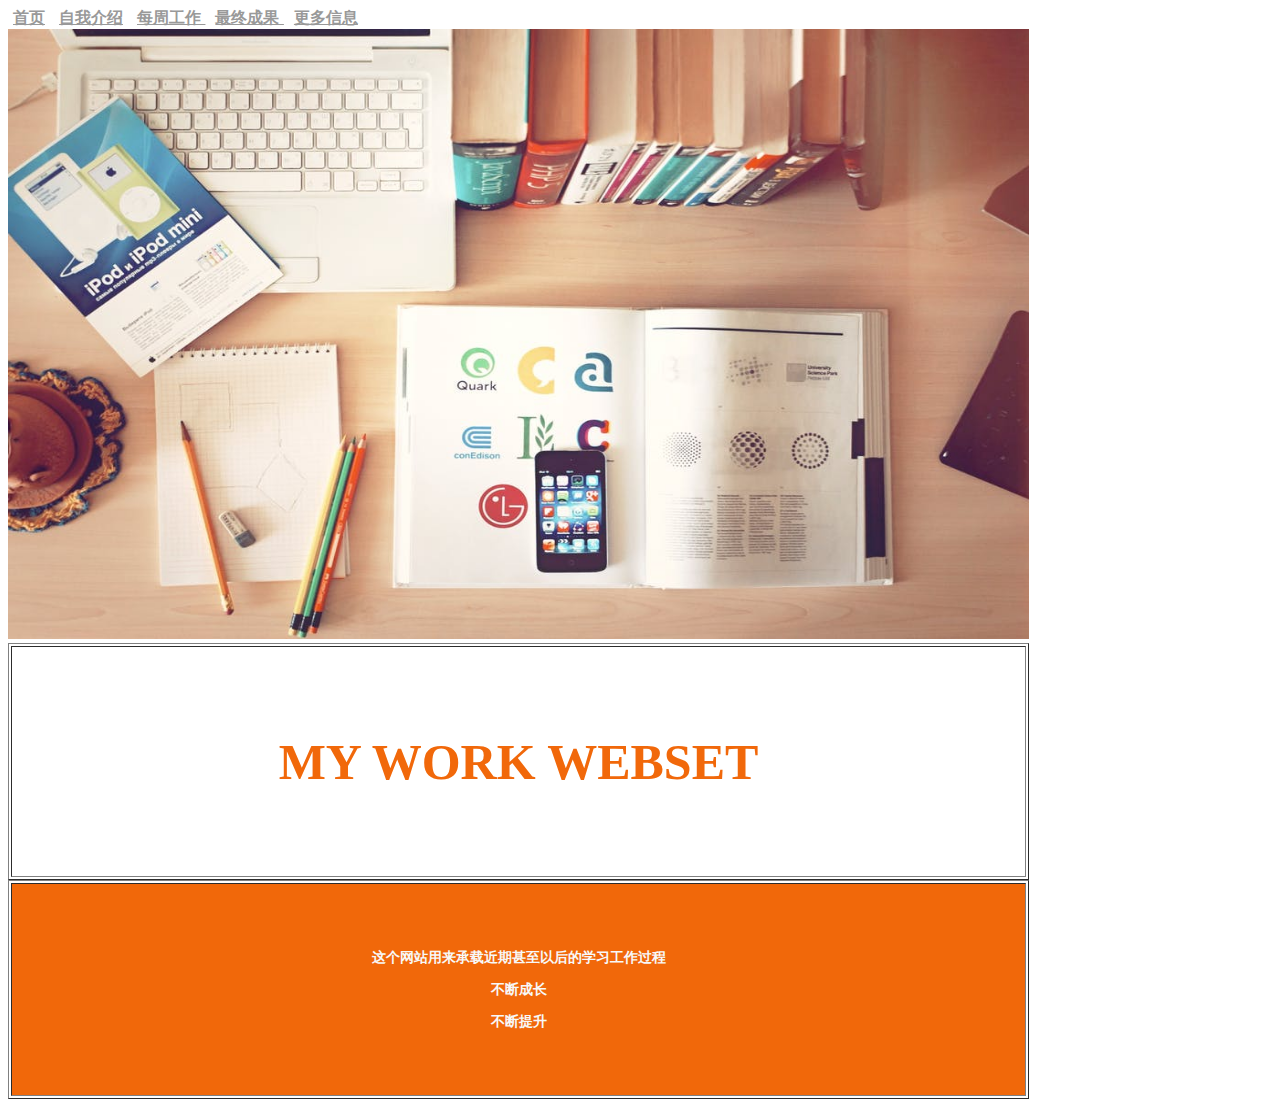
<file: index.html>
<!doctype html>
<html>
<head>
<link rel="stylesheet" type="text/css" href="style.css">
<meta charset="utf-8">
<title>SONGHAN</title>
<style type="text/css">
.1 {
}
#cs{color:#F1680A; font-size:50px
}
#sh{color:#F8F8F8; font-size:14px
}
</style>
</head>
<body>
<div class="navigation"> 
    <a href="index.html" class="btn"> 首页</a>
  <a href="about me.html" class="btn"> 自我介绍</a>
    <a href="weeks.html" class="btn"> 每周工作 </a>
    <a href="final project.html" class="btn"> 最终成果 </a>
    <a href="more.html" class="btn"> 更多信息 </a>
  </ul>
</div>
<img src="img/01.jpg" width="1021" height="610">
<table width="1021" height="233" border="1">
  <tbody>
    <tr>
      <th width="1011" height="227"  id="cs" scope="col" >MY WORK WEBSET</th>
    </tr>
  </tbody>
</table>
<table width="1021" height="219" border="1">
  <tbody>
    <tr>
      <th width="1005" height="156" bgcolor="#F1680A" id="sh" scope="col"><p>这个网站用来承载近期甚至以后的学习工作过程</p>
      <p>不断成长</p>
      <p>不断提升</p></th>
    </tr>
  </tbody>
</table>


</body>
</html>
</file>
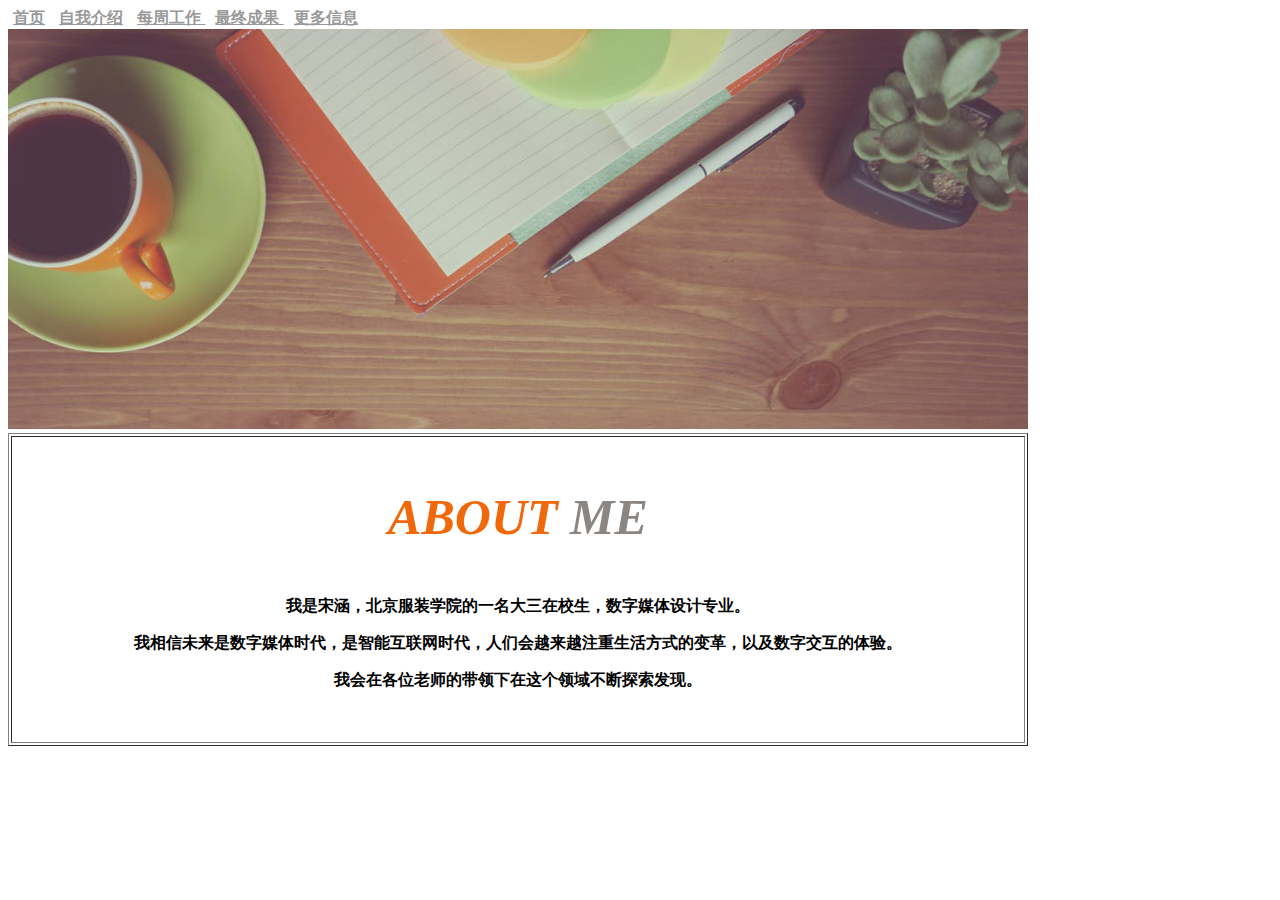
<file: about me.html>
<!doctype html>
<html>
<head>
<link rel="stylesheet" type="text/css" href="style.css">
<meta charset="utf-8">
<title>SONGHAN</title>
<style type="text/css">
.1 {
}
#cs{color:#F1680A; font-size:50px
}
#sh{color:#F8F8F8; font-size:14px
}
</style>
</head>
<body>
<div class="navigation"> 
    <a href="index.html" class="btn"> 首页</a>
  <a href="about me.html" class="btn"> 自我介绍</a>
    <a href="weeks.html" class="btn"> 每周工作 </a>
    <a href="final project.html" class="btn"> 最终成果 </a>
    <a href="more.html" class="btn"> 更多信息 </a>
  </ul>
</div>

<img src="img/04.jpeg" width="1020" height="400">
<table width="1020" height="244" border="1">
  <tbody>
    <tr>
      <th width="1010" scope="col"><p id="cs"><strong><em>ABOUT <span style="color: #8B8682">ME</span></em></strong></p>
        <p>我是宋涵，北京服装学院的一名大三在校生，数字媒体设计专业。</p>
        <p>我相信未来是数字媒体时代，是智能互联网时代，人们会越来越注重生活方式的变革，以及数字交互的体验。</p>
        <p>我会在各位老师的带领下在这个领域不断探索发现。</p>
      <p>&nbsp;</p></th>
    </tr>
  </tbody>
</table>

</body>
</html>
</file>
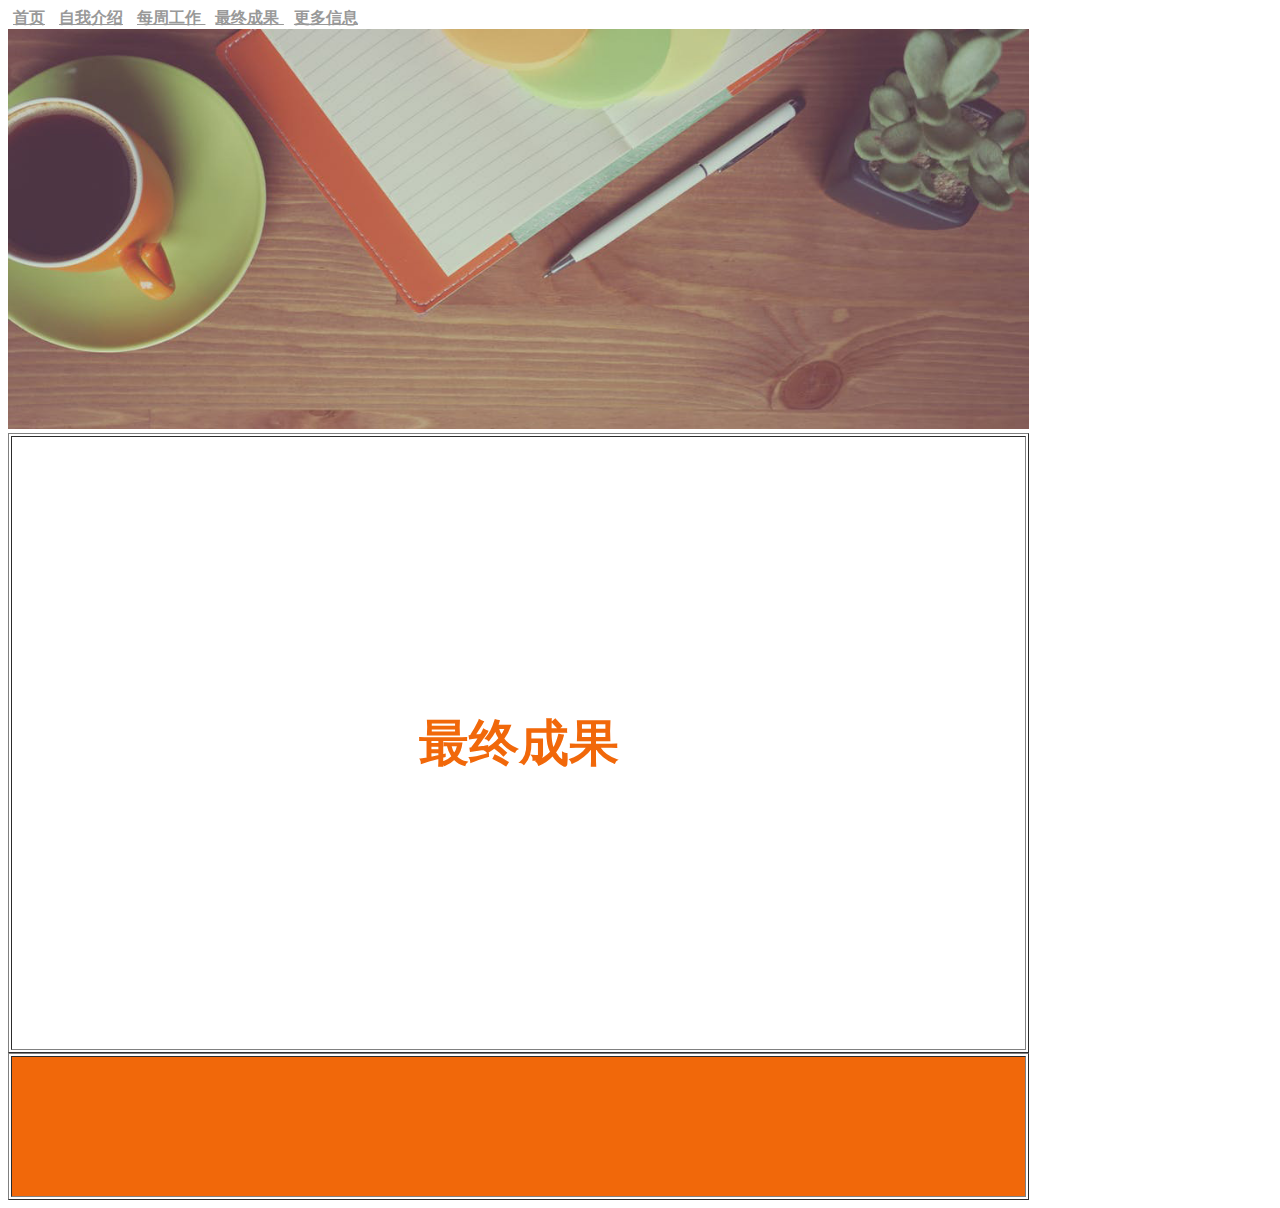
<file: final project.html>
<!doctype html>
<html>
<head>
<link rel="stylesheet" type="text/css" href="style.css">
<meta charset="utf-8">
<title>SONGHAN</title>
<style type="text/css">
.1 {
}
#cs{color:#F1680A; font-size:50px
}
#sh{color:#F8F8F8; font-size:14px
}
</style>
</head>
<body>
<div class="navigation"> 
    <a href="index.html" class="btn"> 首页</a>
  <a href="about me.html" class="btn"> 自我介绍</a>
    <a href="weeks.html" class="btn"> 每周工作 </a>
    <a href="final project.html" class="btn"> 最终成果 </a>
    <a href="more.html" class="btn"> 更多信息 </a>
  </ul>
</div>

<img src="img/04.jpeg" width="1021" height="400">
<table width="1021" height="616" border="1">
  <tbody>
    <tr>
      <th width="1011" height="610"  id="cs" scope="col" >最终成果</th>
    </tr>
  </tbody>
</table>
<table width="1021" height="143" border="1">
  <tbody>
    <tr>
      <th width="1005" height="137" bgcolor="#F1680A" id="sh" scope="col"><p></p>
     
    </tr>
  </tbody>
</table>


</body>
</html>
</file>
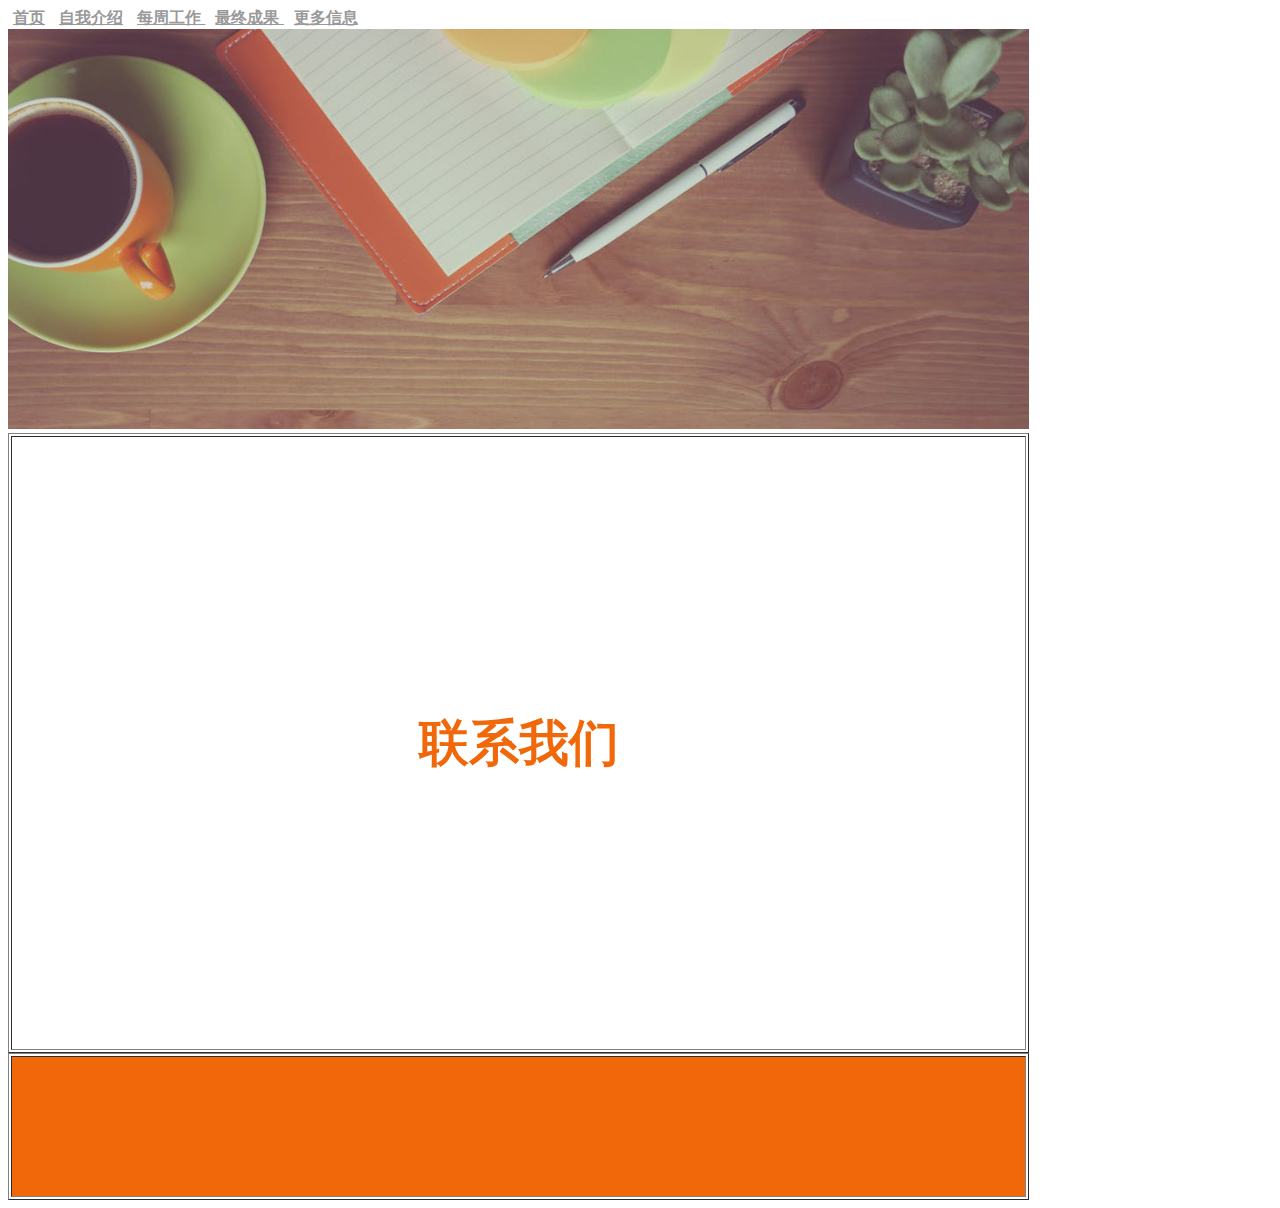
<file: more.html>
<!doctype html>
<html>
<head>
<link rel="stylesheet" type="text/css" href="style.css">
<meta charset="utf-8">
<title>SONGHAN</title>
<style type="text/css">
.1 {
}
#cs{color:#F1680A; font-size:50px
}
#sh{color:#F8F8F8; font-size:14px
}
</style>
</head>
<body>
<div class="navigation"> 
    <a href="index.html" class="btn"> 首页</a>
  <a href="about me.html" class="btn"> 自我介绍</a>
    <a href="weeks.html" class="btn"> 每周工作 </a>
    <a href="final project.html" class="btn"> 最终成果 </a>
    <a href="more.html" class="btn"> 更多信息 </a>
  </ul>
</div>

<img src="img/04.jpeg" width="1021" height="400">
<table width="1021" height="616" border="1">
  <tbody>
    <tr>
      <th width="1011" height="610"  id="cs" scope="col" >联系我们</th>
    </tr>
  </tbody>
</table>
<table width="1021" height="143" border="1">
  <tbody>
    <tr>
      <th width="1005" height="137" bgcolor="#F1680A" id="sh" scope="col"><p></p>
     
    </tr>
  </tbody>
</table>


</body>
</html>
</file>
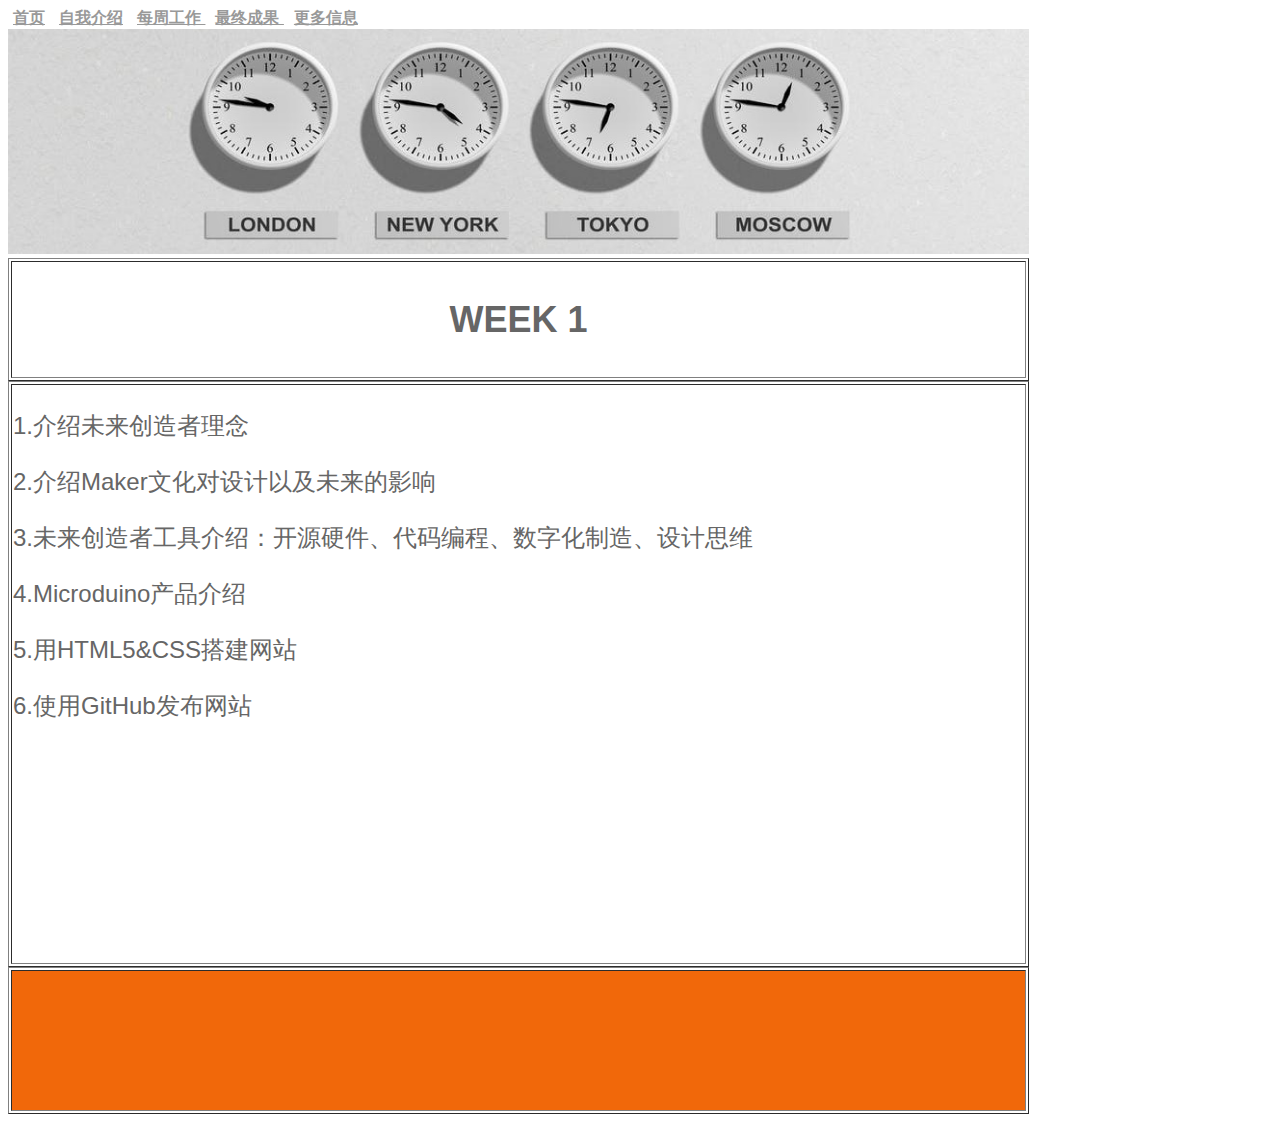
<file: WEEK 1.html>
<!doctype html>
<html>
<head>
<link rel="stylesheet" type="text/css" href="style.css">
<meta charset="utf-8">
<title>SONGHAN</title>
<style type="text/css">
.1 {
}
#cs{
	color: #666666;
	font-size: 36px;
	text-align: center;
	font-family: Arial, Helvetica, sans-serif;
}
#sh{color:#F8F8F8; font-size:14px
}
</style>
</head>
<body>
<div class="navigation"> 
  <a href="index.html" class="btn"> 首页</a>
  <a href="about me.html" class="btn"> 自我介绍</a>
  <a href="weeks.html" class="btn"> 每周工作 </a>
  <a href="final project.html" class="btn"> 最终成果 </a>
  <a href="more.html" class="btn"> 更多信息 </a>
  </ul>
</div>

<img src="img/13.jpg" width="1021" height="225">
<table width="1021" height="119" border="1">
  <tbody>
    <tr>
      <th width="1011" height="113" align="center" valign="middle"  id="cs" scope="col" >WEEK 1</th>
    </tr>
  </tbody>
</table>
<table width="1021" height="582" border="1">
  <tbody>
    <tr>
      <th width="1011" height="576" align="left" valign="top"  id="neirong" scope="col" ><p>1.介绍未来创造者理念</p>
<p>2.介绍Maker文化对设计以及未来的影响</p>
<p>3.未来创造者工具介绍：开源硬件、代码编程、数字化制造、设计思维</p>
<p>4.Microduino产品介绍</p>
<p>5.用HTML5&CSS搭建网站</p>
<p>6.使用GitHub发布网站</p>
</th>
    </tr>
  </tbody>
</table>
<table width="1021" height="143" border="1">
  <tbody>
    <tr>
      <th width="1005" height="137" bgcolor="#F1680A" id="sh" scope="col"><p></p>
     
    </tr>
  </tbody>
</table>


</body>
</html>
</file>
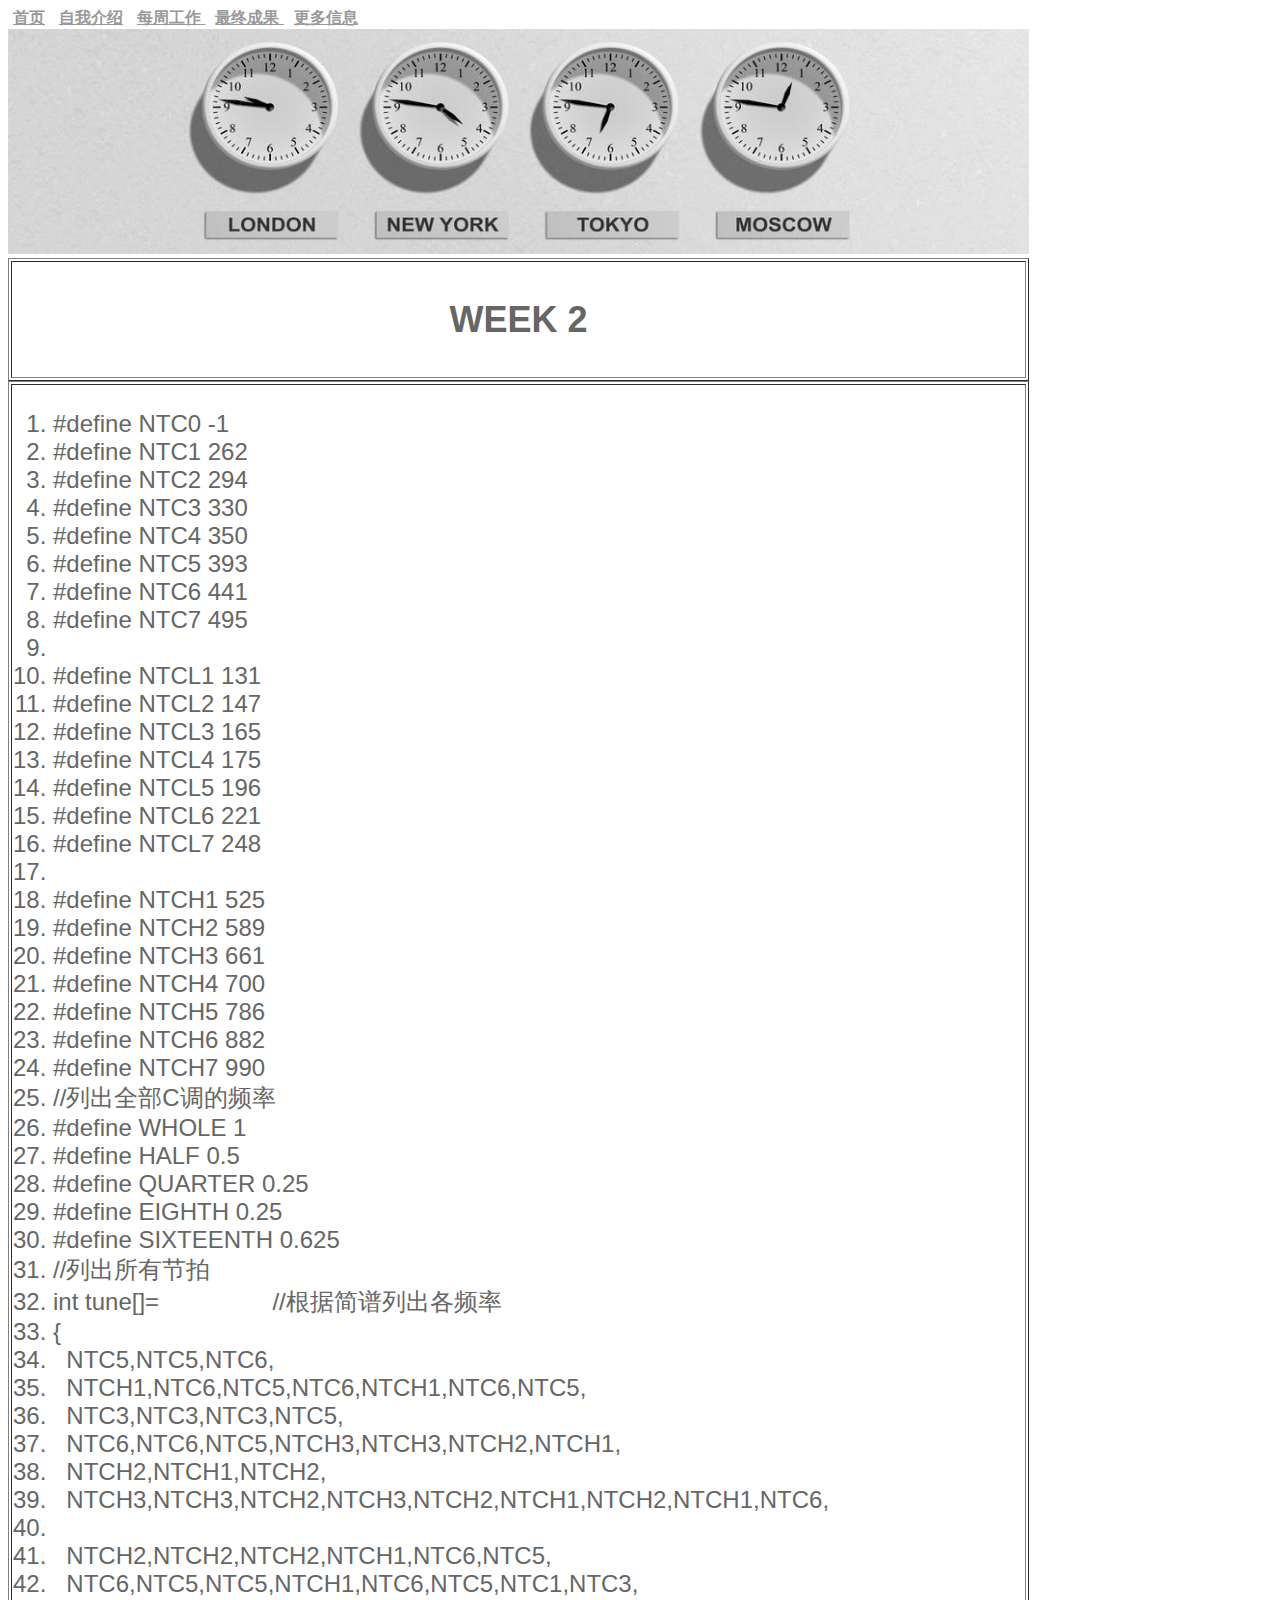
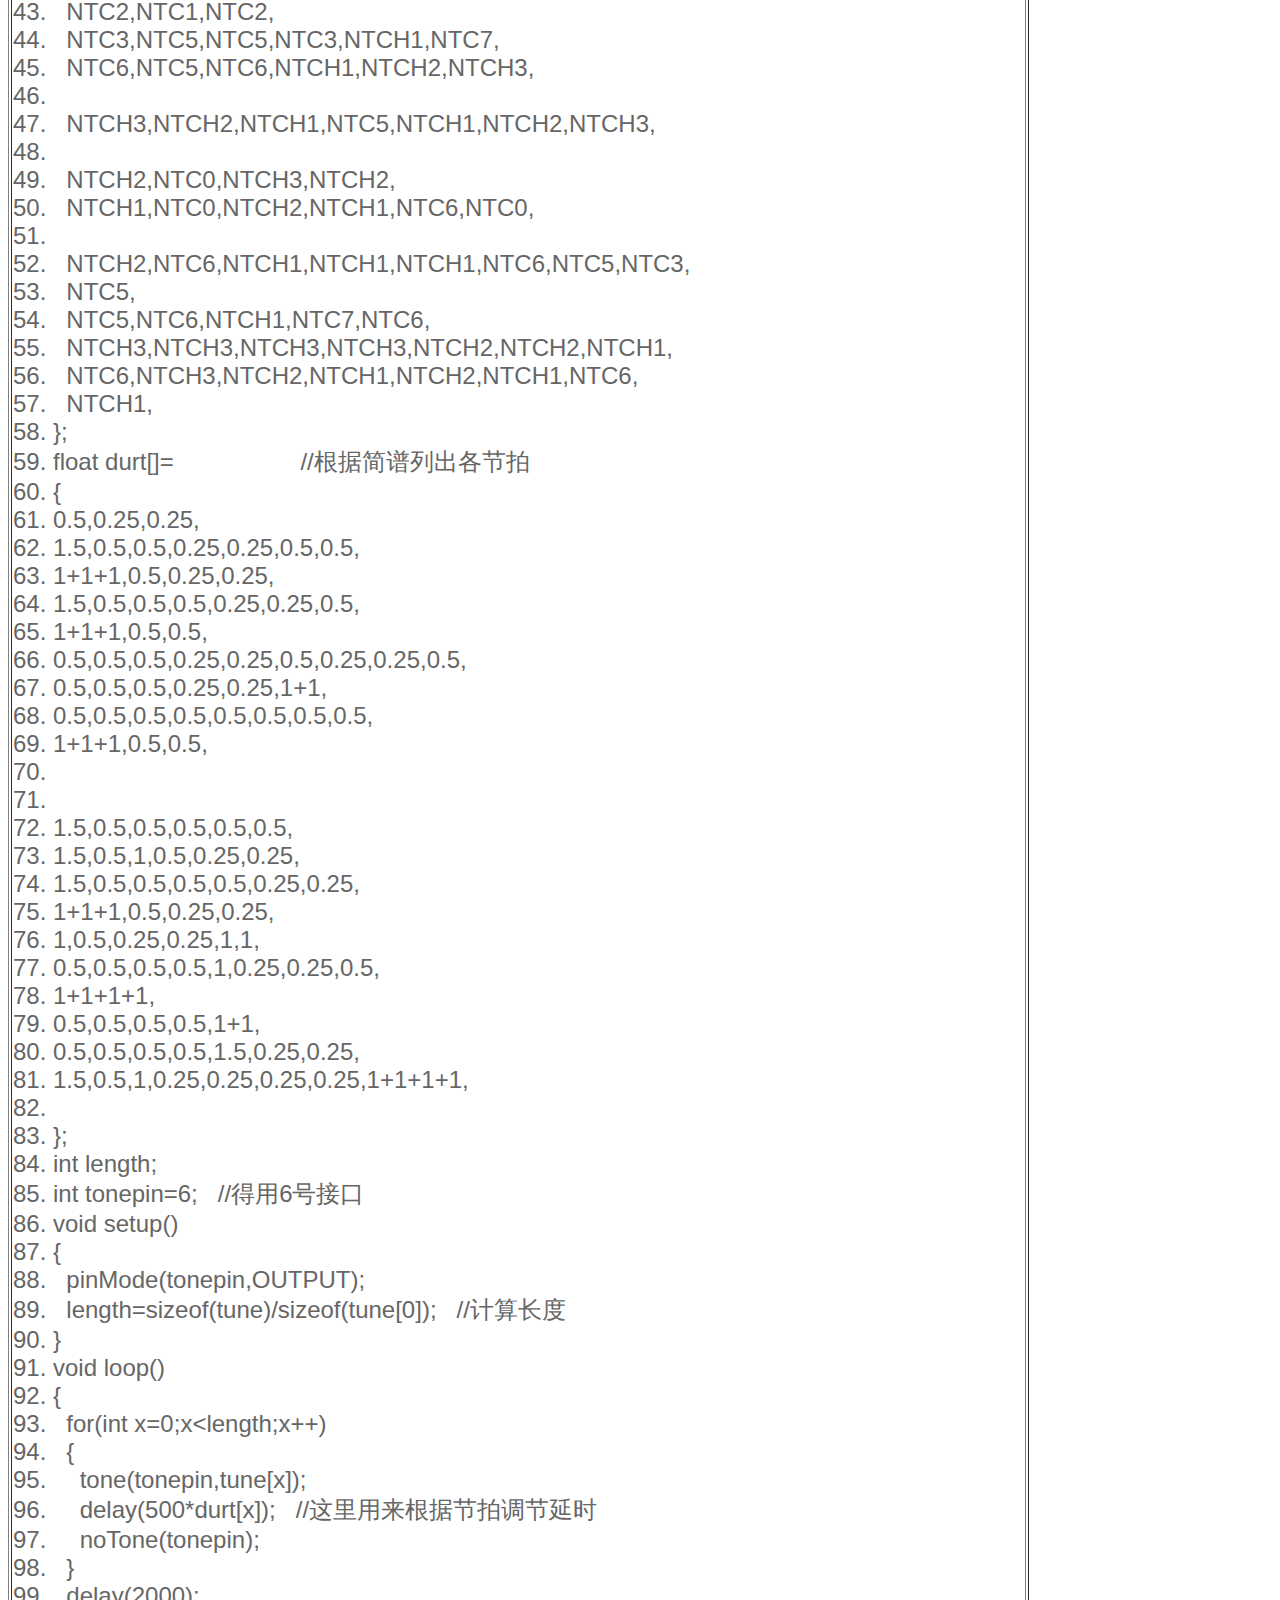
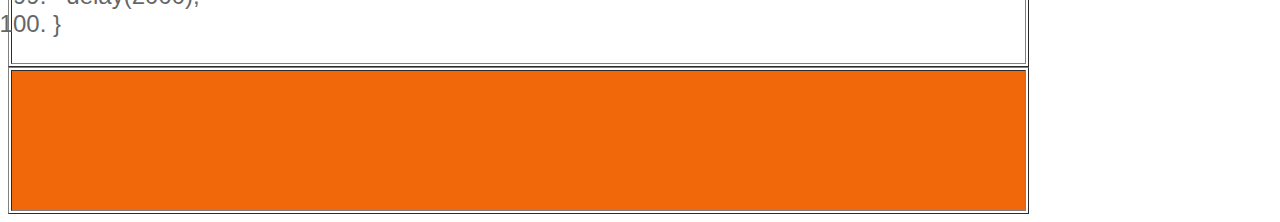
<file: WEEK 2.html>
<!doctype html>
<html>
<head>
<link rel="stylesheet" type="text/css" href="style.css">
<meta charset="utf-8">
<title>SONGHAN</title>
<style type="text/css">
.1 {
}
#cs{
	color: #666666;
	font-size: 36px;
	text-align: center;
	font-family: Arial, Helvetica, sans-serif;
}
#sh{color:#F8F8F8; font-size:14px
}
</style>
</head>
<body>
<div class="navigation"> 
  <a href="index.html" class="btn"> 首页</a>
  <a href="about me.html" class="btn"> 自我介绍</a>
  <a href="weeks.html" class="btn"> 每周工作 </a>
  <a href="final project.html" class="btn"> 最终成果 </a>
  <a href="more.html" class="btn"> 更多信息 </a>
  </ul>
</div>

<img src="img/13.jpg" width="1021" height="225">
<table width="1021" height="119" border="1">
  <tbody>
    <tr>
      <th width="1011" height="113" align="center" valign="middle"  id="cs" scope="col" >WEEK 2</th>
    </tr>
  </tbody>
</table>
<table width="1021" height="582" border="1">
  <tbody>
    <tr>
      <th width="1011" height="576" align="left" valign="top"  id="neirong" scope="col" ><ol start="1">
        <li>#define NTC0 -1  </li>
        <li>#define NTC1 262  </li>
        <li>#define NTC2 294  </li>
        <li>#define NTC3 330  </li>
        <li>#define NTC4 350  </li>
        <li>#define NTC5 393  </li>
        <li>#define NTC6 441  </li>
        <li>#define NTC7 495  </li>
        <li>  </li>
        <li>#define NTCL1 131  </li>
        <li>#define NTCL2 147  </li>
        <li>#define NTCL3 165  </li>
        <li>#define NTCL4 175  </li>
        <li>#define NTCL5 196  </li>
        <li>#define NTCL6 221  </li>
        <li>#define NTCL7 248     </li>
        <li>  </li>
        <li>#define NTCH1 525  </li>
        <li>#define NTCH2 589  </li>
        <li>#define NTCH3 661  </li>
        <li>#define NTCH4 700  </li>
        <li>#define NTCH5 786  </li>
        <li>#define NTCH6 882  </li>
        <li>#define NTCH7 990  </li>
        <li>//列出全部C调的频率  </li>
        <li>#define WHOLE 1  </li>
        <li>#define HALF 0.5  </li>
        <li>#define QUARTER 0.25  </li>
        <li>#define EIGHTH 0.25  </li>
        <li>#define SIXTEENTH 0.625  </li>
        <li>//列出所有节拍  </li>
        <li>int tune[]=                 //根据简谱列出各频率  </li>
        <li>{  </li>
        <li>  NTC5,NTC5,NTC6,  </li>
        <li>  NTCH1,NTC6,NTC5,NTC6,NTCH1,NTC6,NTC5,  </li>
        <li>  NTC3,NTC3,NTC3,NTC5,  </li>
        <li>  NTC6,NTC6,NTC5,NTCH3,NTCH3,NTCH2,NTCH1,  </li>
        <li>  NTCH2,NTCH1,NTCH2,  </li>
        <li>  NTCH3,NTCH3,NTCH2,NTCH3,NTCH2,NTCH1,NTCH2,NTCH1,NTC6,  </li>
        <li>  </li>
        <li>  NTCH2,NTCH2,NTCH2,NTCH1,NTC6,NTC5,  </li>
        <li>  NTC6,NTC5,NTC5,NTCH1,NTC6,NTC5,NTC1,NTC3,  </li>
        <li>  NTC2,NTC1,NTC2,  </li>
        <li>  NTC3,NTC5,NTC5,NTC3,NTCH1,NTC7,  </li>
        <li>  NTC6,NTC5,NTC6,NTCH1,NTCH2,NTCH3,  </li>
        <li>  </li>
        <li>  NTCH3,NTCH2,NTCH1,NTC5,NTCH1,NTCH2,NTCH3,  </li>
        <li>  </li>
        <li>  NTCH2,NTC0,NTCH3,NTCH2,  </li>
        <li>  NTCH1,NTC0,NTCH2,NTCH1,NTC6,NTC0,  </li>
        <li>  </li>
        <li>  NTCH2,NTC6,NTCH1,NTCH1,NTCH1,NTC6,NTC5,NTC3,  </li>
        <li>  NTC5,  </li>
        <li>  NTC5,NTC6,NTCH1,NTC7,NTC6,  </li>
        <li>  NTCH3,NTCH3,NTCH3,NTCH3,NTCH2,NTCH2,NTCH1,  </li>
        <li>  NTC6,NTCH3,NTCH2,NTCH1,NTCH2,NTCH1,NTC6,  </li>
        <li>  NTCH1,  </li>
        <li>};  </li>
        <li>float durt[]=                   //根据简谱列出各节拍  </li>
        <li>{  </li>
        <li>0.5,0.25,0.25,  </li>
        <li>1.5,0.5,0.5,0.25,0.25,0.5,0.5,  </li>
        <li>1+1+1,0.5,0.25,0.25,  </li>
        <li>1.5,0.5,0.5,0.5,0.25,0.25,0.5,  </li>
        <li>1+1+1,0.5,0.5,  </li>
        <li>0.5,0.5,0.5,0.25,0.25,0.5,0.25,0.25,0.5,  </li>
        <li>0.5,0.5,0.5,0.25,0.25,1+1,  </li>
        <li>0.5,0.5,0.5,0.5,0.5,0.5,0.5,0.5,  </li>
        <li>1+1+1,0.5,0.5,  </li>
        <li>  </li>
        <li>  </li>
        <li>1.5,0.5,0.5,0.5,0.5,0.5,  </li>
        <li>1.5,0.5,1,0.5,0.25,0.25,  </li>
        <li>1.5,0.5,0.5,0.5,0.5,0.25,0.25,  </li>
        <li>1+1+1,0.5,0.25,0.25,  </li>
        <li>1,0.5,0.25,0.25,1,1,  </li>
        <li>0.5,0.5,0.5,0.5,1,0.25,0.25,0.5,  </li>
        <li>1+1+1+1,  </li>
        <li>0.5,0.5,0.5,0.5,1+1,  </li>
        <li>0.5,0.5,0.5,0.5,1.5,0.25,0.25,  </li>
        <li>1.5,0.5,1,0.25,0.25,0.25,0.25,1+1+1+1,  </li>
        <li>  </li>
        <li>};  </li>
        <li>int length;  </li>
        <li>int tonepin=6;   //得用6号接口  </li>
        <li>void setup()  </li>
        <li>{  </li>
        <li>  pinMode(tonepin,OUTPUT);  </li>
        <li>  length=sizeof(tune)/sizeof(tune[0]);   //计算长度  </li>
        <li>}  </li>
        <li>void loop()  </li>
        <li>{  </li>
        <li>  for(int x=0;x&lt;length;x++)  </li>
        <li>  {  </li>
        <li>    tone(tonepin,tune[x]);  </li>
        <li>    delay(500*durt[x]);   //这里用来根据节拍调节延时</li>
        <li>    noTone(tonepin);  </li>
        <li>  }  </li>
        <li>  delay(2000);  </li>
        <li>}  </li>
      </ol></th>
    </tr>
  </tbody>
</table>
<table width="1021" height="143" border="1">
  <tbody>
    <tr>
      <th width="1005" height="137" bgcolor="#F1680A" id="sh" scope="col"><p></p>
     
    </tr>
  </tbody>
</table>


</body>
</html>
</file>
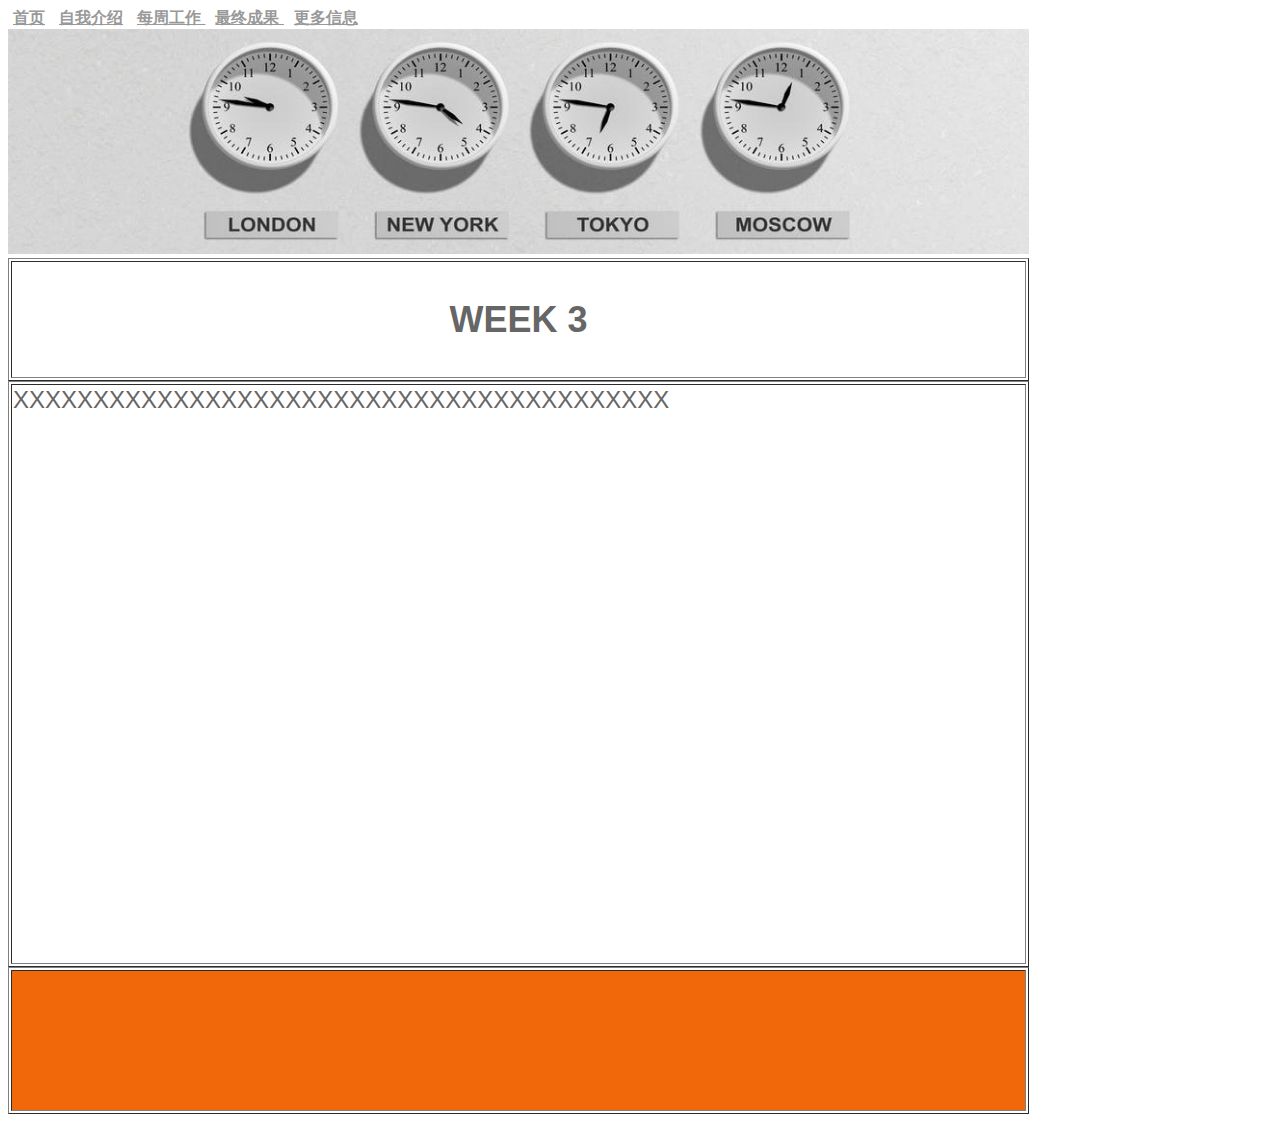
<file: WEEK 3.html>
<!doctype html>
<html>
<head>
<link rel="stylesheet" type="text/css" href="style.css">
<meta charset="utf-8">
<title>SONGHAN</title>
<style type="text/css">
.1 {
}
#cs{
	color: #666666;
	font-size: 36px;
	text-align: center;
	font-family: Arial, Helvetica, sans-serif;
}
#sh{color:#F8F8F8; font-size:14px
}
</style>
</head>
<body>
<div class="navigation"> 
  <a href="index.html" class="btn"> 首页</a>
  <a href="about me.html" class="btn"> 自我介绍</a>
  <a href="weeks.html" class="btn"> 每周工作 </a>
  <a href="final project.html" class="btn"> 最终成果 </a>
  <a href="more.html" class="btn"> 更多信息 </a>
  </ul>
</div>

<img src="img/13.jpg" width="1021" height="225">
<table width="1021" height="119" border="1">
  <tbody>
    <tr>
      <th width="1011" height="113" align="center" valign="middle"  id="cs" scope="col" >WEEK 3</th>
    </tr>
  </tbody>
</table>
<table width="1021" height="582" border="1">
  <tbody>
    <tr>
      <th width="1011" height="576" align="left" valign="top"  id="neirong" scope="col" >XXXXXXXXXXXXXXXXXXXXXXXXXXXXXXXXXXXXXXXXX</th>
    </tr>
  </tbody>
</table>
<table width="1021" height="143" border="1">
  <tbody>
    <tr>
      <th width="1005" height="137" bgcolor="#F1680A" id="sh" scope="col"><p></p>
     
    </tr>
  </tbody>
</table>


</body>
</html>
</file>
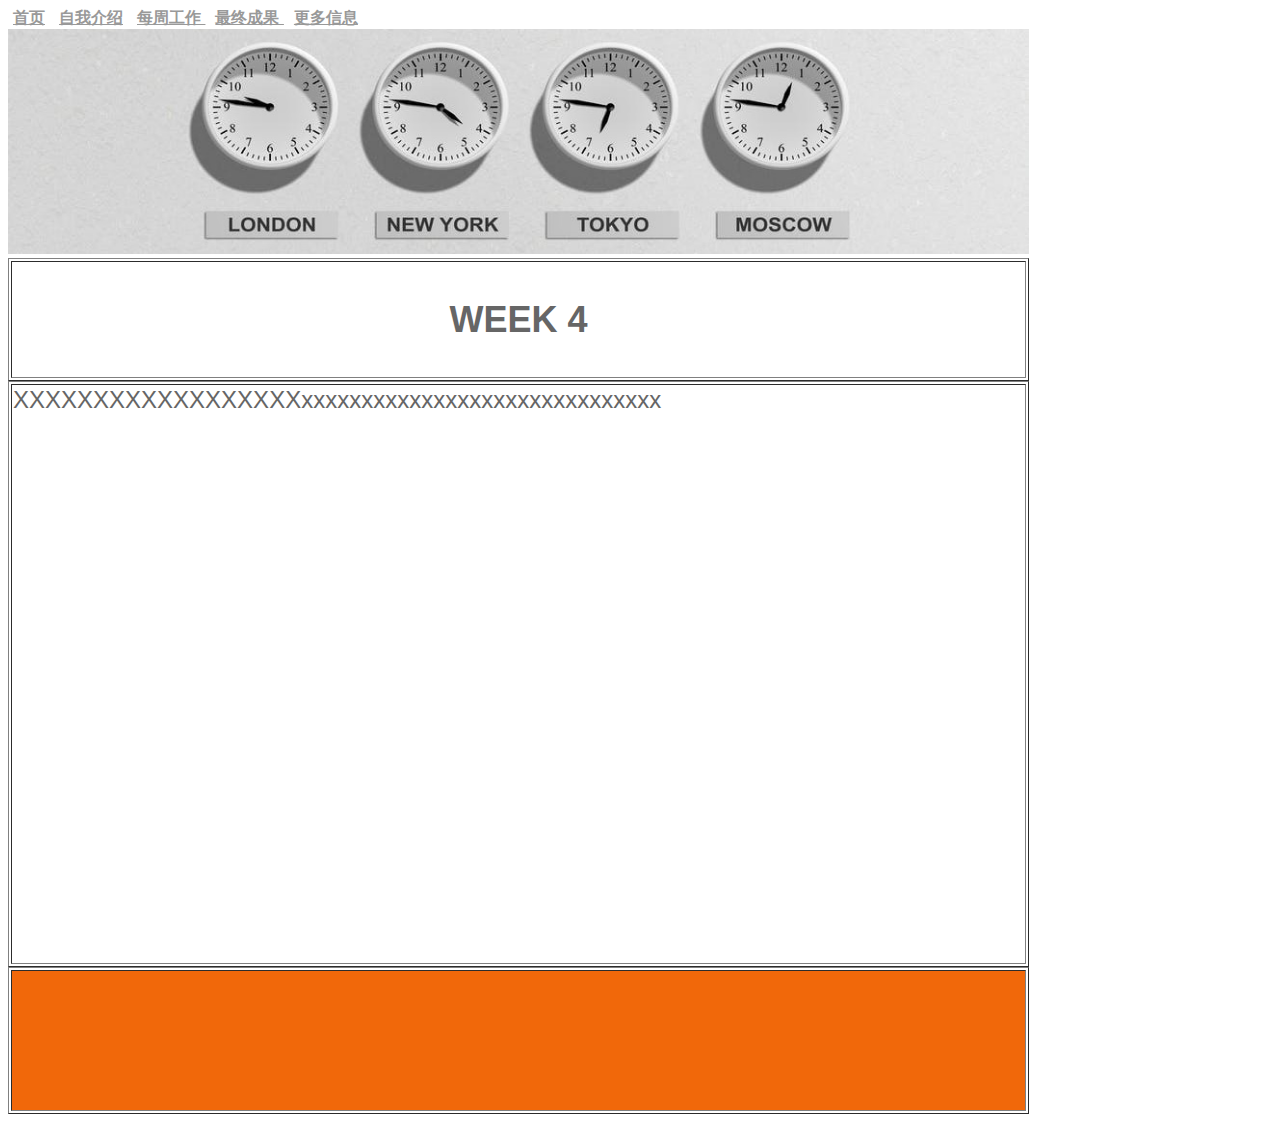
<file: WEEK 4.html>
<!doctype html>
<html>
<head>
<link rel="stylesheet" type="text/css" href="style.css">
<meta charset="utf-8">
<title>SONGHAN</title>
<style type="text/css">
.1 {
}
#cs{
	color: #666666;
	font-size: 36px;
	text-align: center;
	font-family: Arial, Helvetica, sans-serif;
}
#sh{color:#F8F8F8; font-size:14px
}
</style>
</head>
<body>
<div class="navigation"> 
  <a href="index.html" class="btn"> 首页</a>
  <a href="about me.html" class="btn"> 自我介绍</a>
  <a href="weeks.html" class="btn"> 每周工作 </a>
  <a href="final project.html" class="btn"> 最终成果 </a>
  <a href="more.html" class="btn"> 更多信息 </a>
  </ul>
</div>

<img src="img/13.jpg" width="1021" height="225">
<table width="1021" height="119" border="1">
  <tbody>
    <tr>
      <th width="1011" height="113" align="center" valign="middle"  id="cs" scope="col" >WEEK 4</th>
    </tr>
  </tbody>
</table>
<table width="1021" height="582" border="1">
  <tbody>
    <tr>
      <th width="1011" height="576" align="left" valign="top"  id="neirong" scope="col" >XXXXXXXXXXXXXXXXXXxxxxxxxxxxxxxxxxxxxxxxxxxxxxxx</th>
    </tr>
  </tbody>
</table>
<table width="1021" height="143" border="1">
  <tbody>
    <tr>
      <th width="1005" height="137" bgcolor="#F1680A" id="sh" scope="col"><p></p>
     
    </tr>
  </tbody>
</table>


</body>
</html>
</file>
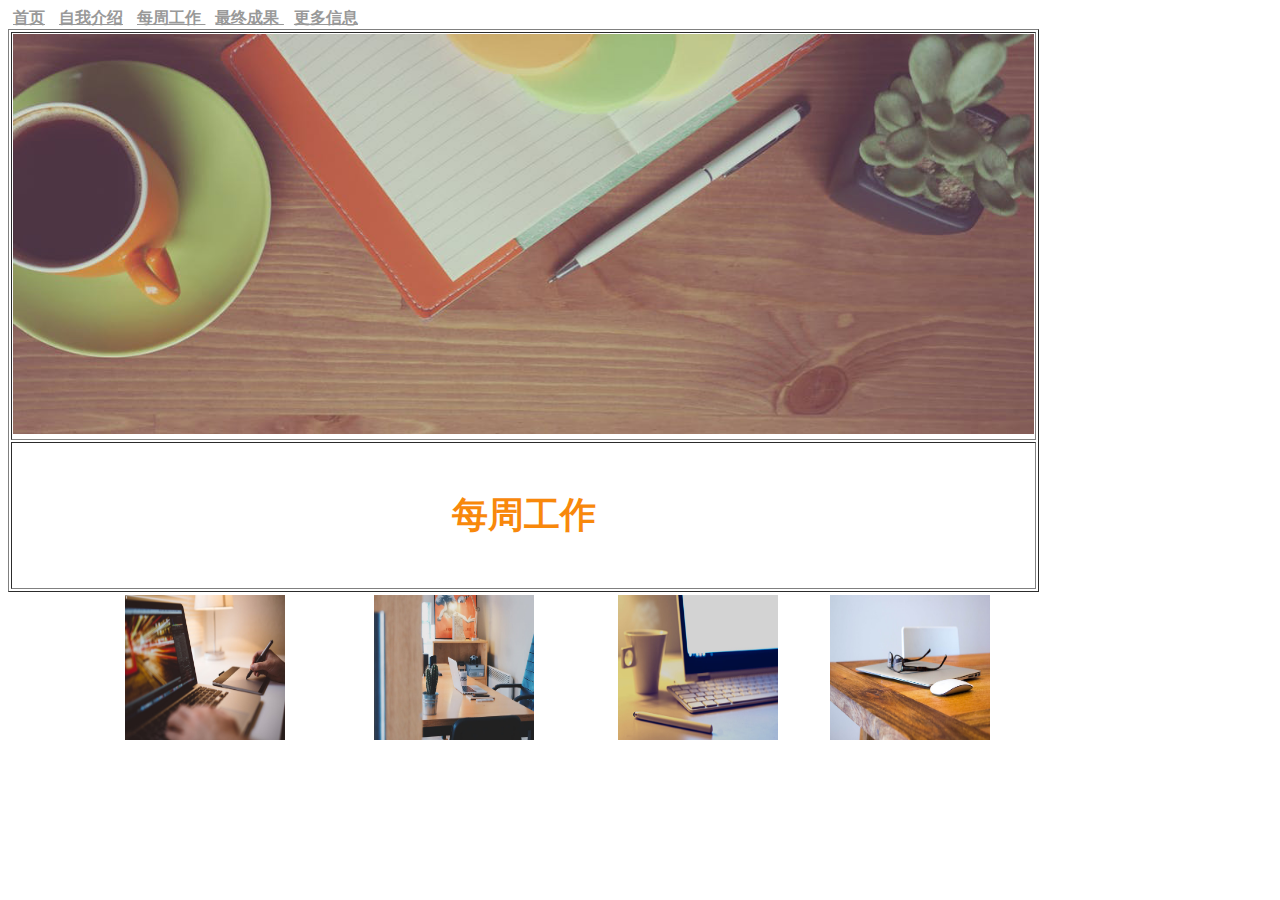
<file: weeks.html>
<!doctype html>
<html>
<head>
<link rel="stylesheet" type="text/css" href="style.css">
<meta charset="utf-8">
<title>SONGHAN</title>
<style type="text/css">
.1 {
}
#cs{color:#F1680A; font-size:50px
}
#sh{color:#F8F8F8; font-size:14px
}
</style>
</head>
<body>
<div class="navigation"> 
    <a href="index.html" class="btn"> 首页</a>
  <a href="about me.html" class="btn"> 自我介绍</a>
    <a href="weeks.html" class="btn"> 每周工作 </a>
    <a href="final project.html" class="btn"> 最终成果 </a>
    <a href="more.html" class="btn"> 更多信息 </a>
  </ul>
</div>
</table>
<table width="1027" border="1">
  <tbody>
  <tr>
  <th><img src="img/04.jpeg" width="1021" height="400"></th>
  <tr>
      <th width="1047" height="143" style="color: #F8880B; font-size: 36px;" scope="col" color:#F1680A; font-size:45px> 每周工作</th>
    </tr>
    </tbody>
    </table>
    <table width="1023">
    <tbody>
    <tr>
    <td width="110"></td>
      <td width="244"><a href="WEEK 1.html"><img src="img/02.jpg" width="160" height="145"></a></td>
      <td width="240"><a href="WEEK 2.html"><img src="img/06.jpeg" width="160" height="145"></a></td>
      <td width="207"><a href="WEEK 3.html"><img src="img/08.jpeg" width="160" height="145"></a></td>
      <td width="198"><a href="WEEK 4.html"><img src="img/10.jpg" width="160" height="145"></a></td>
    </tr>
  </tbody>
</table>

</body>
</html>
</file>
<file: style.css>
.btn {
	border-radius: 100px;
	font-family: Arial, Helvetica, sans-serif;
	font-weight: 600;
	margin: 5px 5px;
	color: #999;
	background-position: left center;
	text-align: center;
}
.btn:hover {
	background-color: rgba(255,102,0,0.9);
	color: rgb(255,255,255);
}
#neirong {
	font-family: Arial, Helvetica, sans-serif;
	font-size: 24px;
	font-style: normal;
	line-height: normal;
	font-weight: normal;
	text-transform: none;
	color: #666;
	text-align: left;
}
</file>
